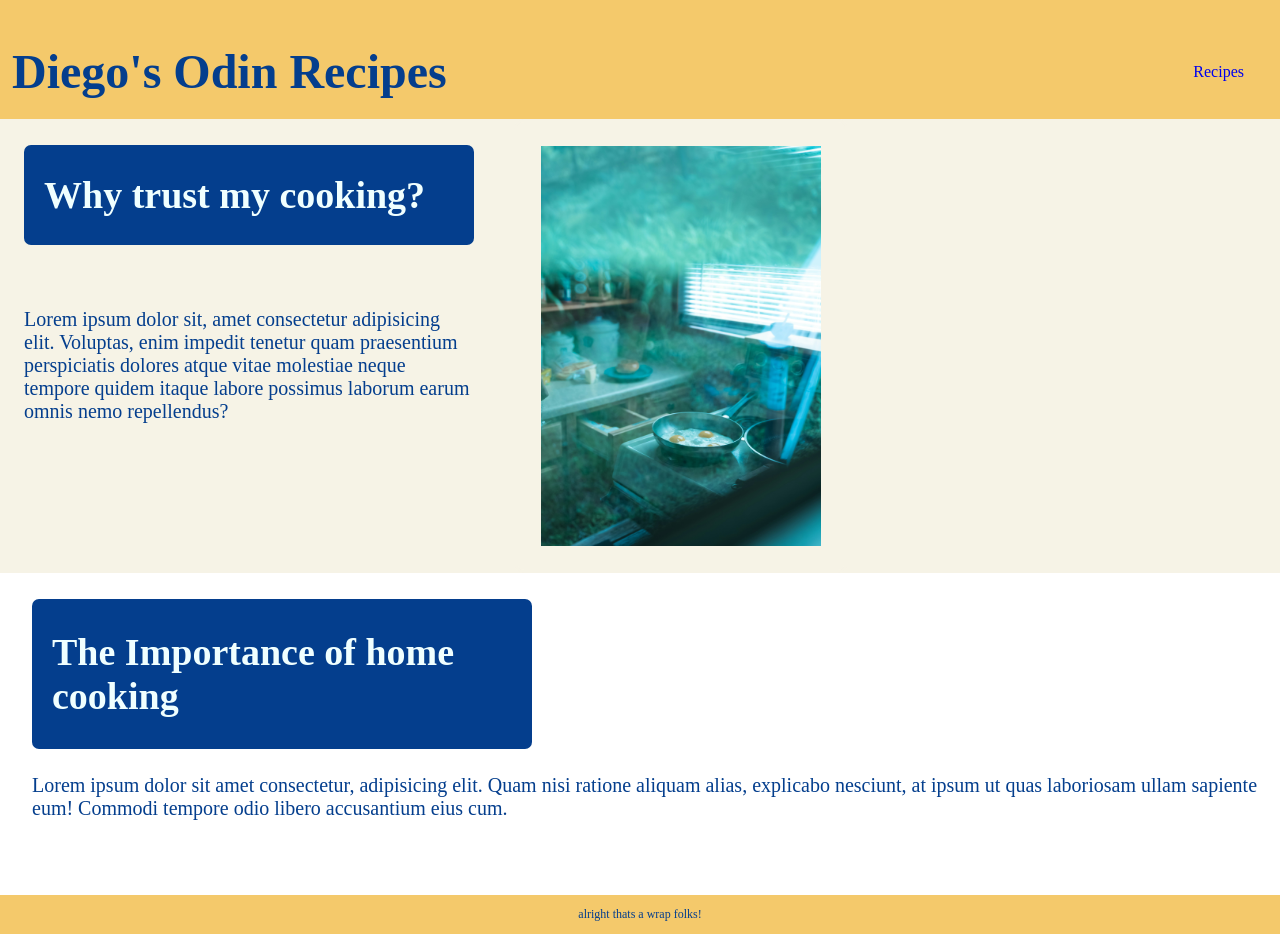
<file: index.html>
<!DOCTYPE html>
<html lang="en">
<head>
    <meta charset="UTF-8">
    <meta name="viewport" content="width=device-width, initial-scale=1.0">
    <link rel="stylesheet" href="styles.css">
    <title>Odin Recipes</title>
</head>
<body>
    <header class="header-one">
       <h1 class="title">Diego's Odin Recipes</h1>
       <a href="recipes.html">Recipes</a>
    </header>

    <div class="about-me">
        <div class="aboutmeL">
            <h1 id="why-title">Why trust my cooking?</h1>
            <p id="description">Lorem ipsum dolor sit, amet consectetur adipisicing elit. Voluptas, enim impedit tenetur quam praesentium perspiciatis dolores atque vitae molestiae neque tempore quidem itaque labore possimus laborum earum omnis nemo repellendus?</p>
        </div>
        <img id="aboutmepic" src="/images/cgabriel-ffbR-5xjbJI-unsplash.jpg" alt="an image of a hazy room while eggs cook" width="280px" height="400px">
    </div>
   
    <div class="home-cooking">
        <div class="homecookingtext">
            <h1 id="homecookingheader">The Importance of home cooking</h1>
            <p id="homecookingp">Lorem ipsum dolor sit amet consectetur, adipisicing elit. Quam nisi ratione aliquam alias, explicabo nesciunt, at ipsum ut quas laboriosam ullam sapiente eum! Commodi tempore odio libero accusantium eius cum.</p>
        </div>
        <div class="homecookingimgs">
            <img>
            <img>
            <img>
        </div>
    </div>

    <footer>
        <p>alright thats a wrap folks!</p>
    </footer>
</body>
</html>
</file>
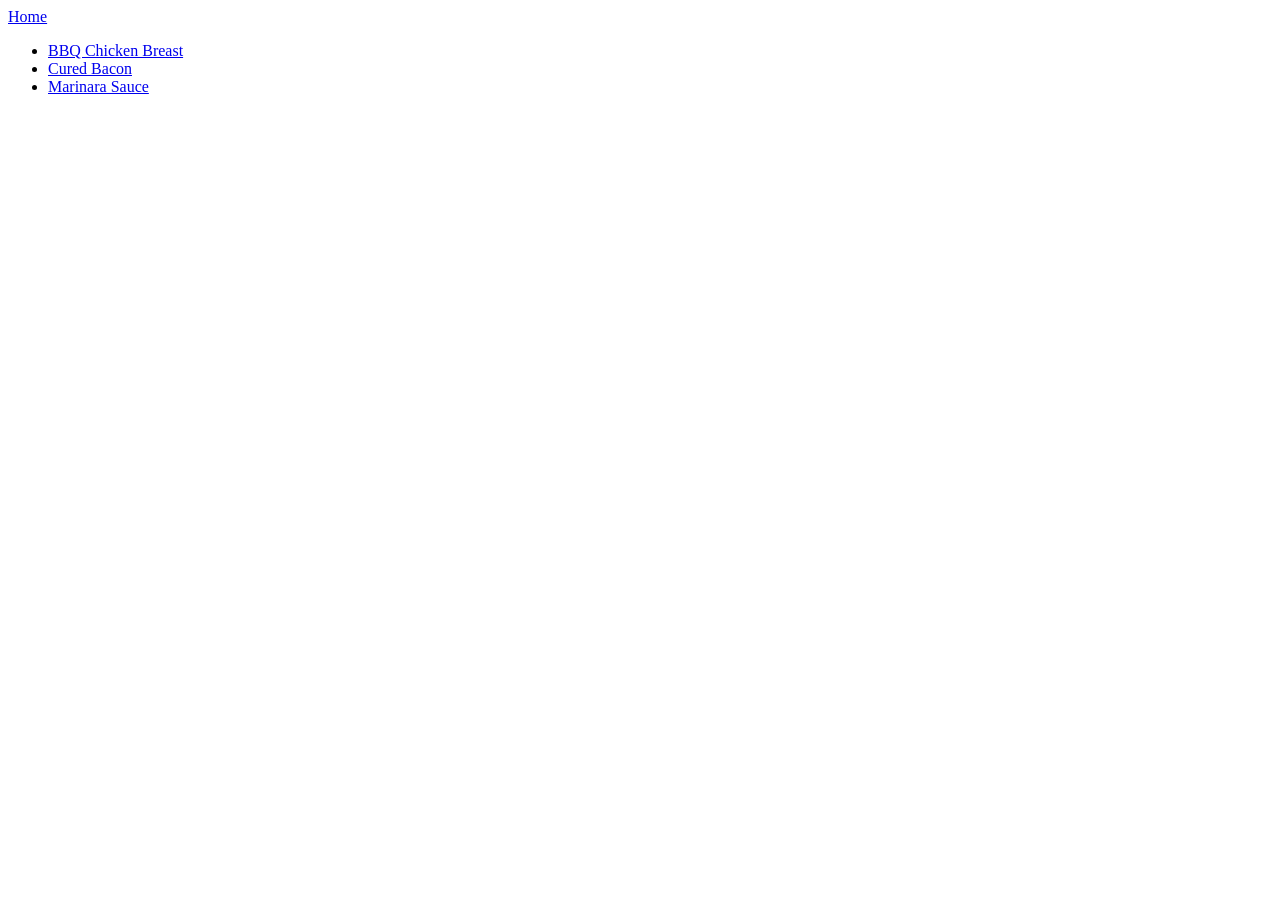
<file: recipes.html>
<!DOCTYPE html>
<html lang="en">
<head>
    <meta charset="UTF-8">
    <meta name="viewport" content="width=device-width, initial-scale=1.0">
    <title>Recipes</title>
</head>
<body>
    <header> <a href="index.html">Home</a>
    </header>

    <ul>
        <li> 
            <a href="recipes/bbq-chicken-breast.html">BBQ Chicken Breast</a>
        </li>
        <li>
            <a href="recipes/bacon.html">Cured Bacon</a>
        </li>
        <li>
            <a href="recipes/marinara-sauce.html">Marinara Sauce</a>
        </li>
    </ul>
</body>
</html>
</file>
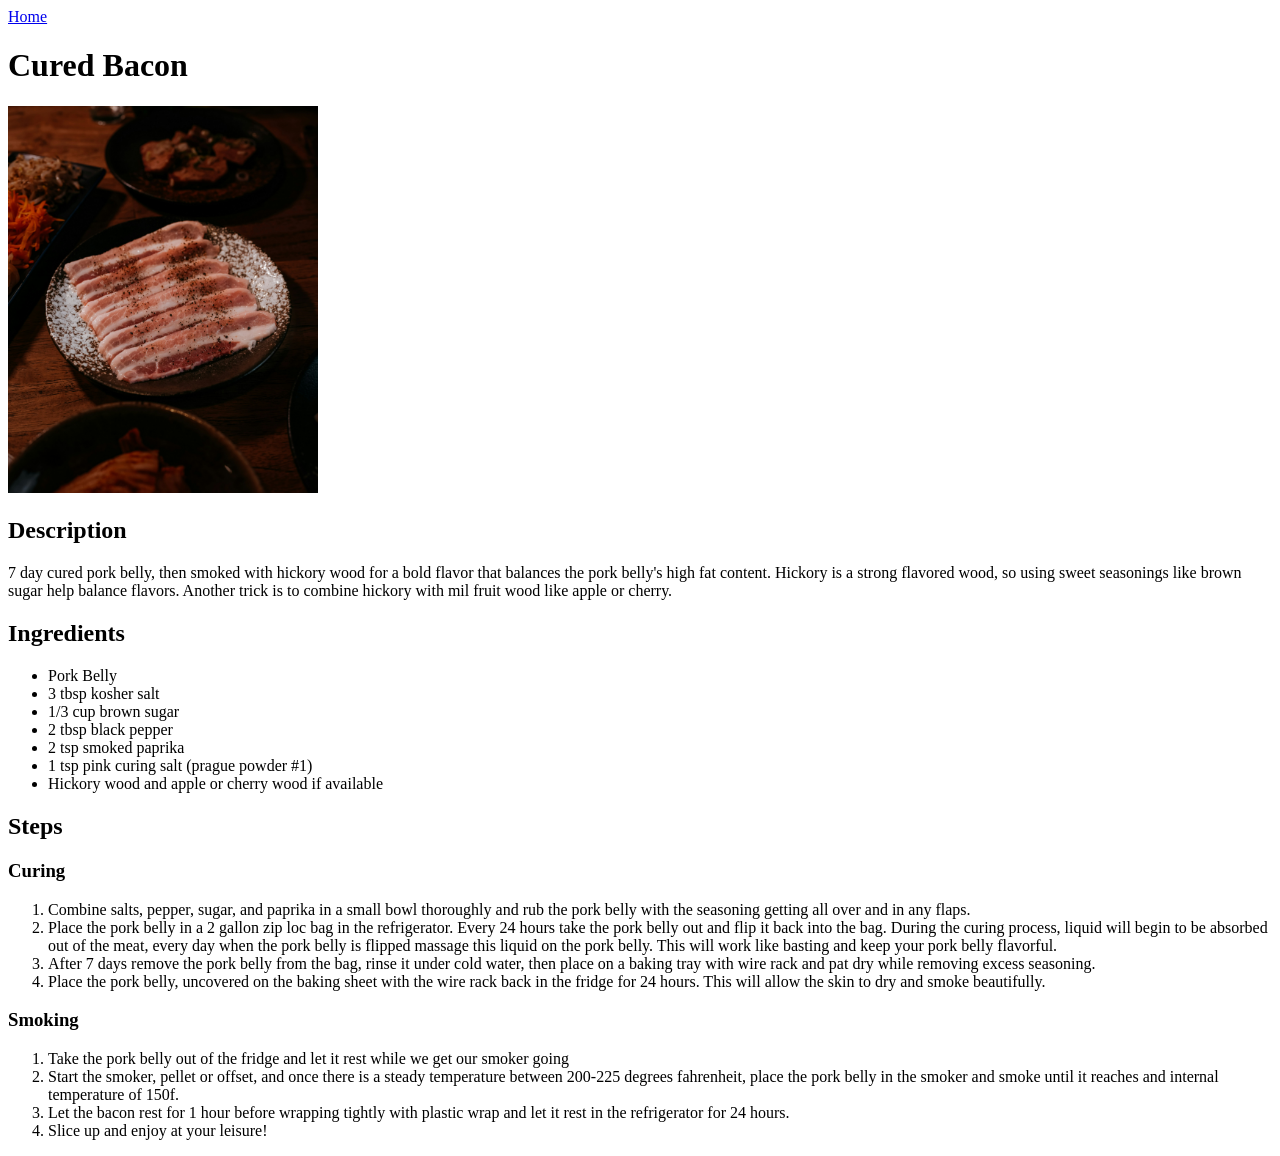
<file: recipes/bacon.html>
<!DOCTYPE html>
<html lang="en">
<head>
    <meta charset="UTF-8">
    <meta name="viewport" content="width=device-width, initial-scale=1.0">
    <title>Cured Bacon</title>
</head>
<body>
    <a href="../index.html">Home</a>
    <h1>Cured Bacon</h1>
        <img src="../images/ari-kurniawan-hrkEJHZpUMs-unsplash.jpg" alt="sliced smoked pork belly" width="310">
    <h2>Description</h2>
        <p>7 day cured pork belly, then smoked with hickory wood for a bold flavor that balances the pork belly's high fat content. Hickory is a strong flavored wood, so using sweet seasonings like brown sugar help balance flavors. Another trick is to combine hickory with mil fruit wood like apple or cherry.</p>

    <h2>Ingredients</h2>
        <ul>
            <li>Pork Belly</li>
            <li>3 tbsp kosher salt</li>
            <li>1/3 cup brown sugar</li>
            <li>2 tbsp black pepper</li>
            <li>2 tsp smoked paprika</li>
            <li>1 tsp pink curing salt (prague powder #1)</li>
            <li>Hickory wood and apple or cherry wood if available</li>
        </ul>
    <h2>Steps</h2>
        <h3>Curing</h3>
            <ol>
                <li>Combine salts, pepper, sugar, and paprika in a small bowl thoroughly and rub the pork belly with the seasoning getting all over and in any flaps.</li>
                <li>Place the pork belly in a 2 gallon zip loc bag in the refrigerator. Every 24 hours take the pork belly out and flip it back into the bag. During the curing process, liquid will begin to be absorbed out of the meat, every day when the pork belly is flipped massage this liquid on the pork belly. This will work like basting and keep your pork belly flavorful.</li>
                <li>After 7 days remove the pork belly from the bag, rinse it under cold water, then place on a baking tray with wire rack and pat dry while removing excess seasoning.</li>
                <li>Place the pork belly, uncovered on the baking sheet with the wire rack back in the fridge for 24 hours. This will allow the skin to dry and smoke beautifully.</li>
            </ol>
        <h3>Smoking</h3>
            <ol>
                <li>Take the pork belly out of the fridge and let it rest while we get our smoker going</li>
                <li>Start the smoker, pellet or offset, and once there is a steady temperature between 200-225 degrees fahrenheit, place the pork belly in the smoker and smoke until it reaches and internal temperature of 150f.</li>
                <li>Let the bacon rest for 1 hour before wrapping tightly with plastic wrap and let it rest in the refrigerator for 24 hours.</li>
                <li>Slice up and enjoy at your leisure!</li>
            </ol>
</body>
</html>
</file>
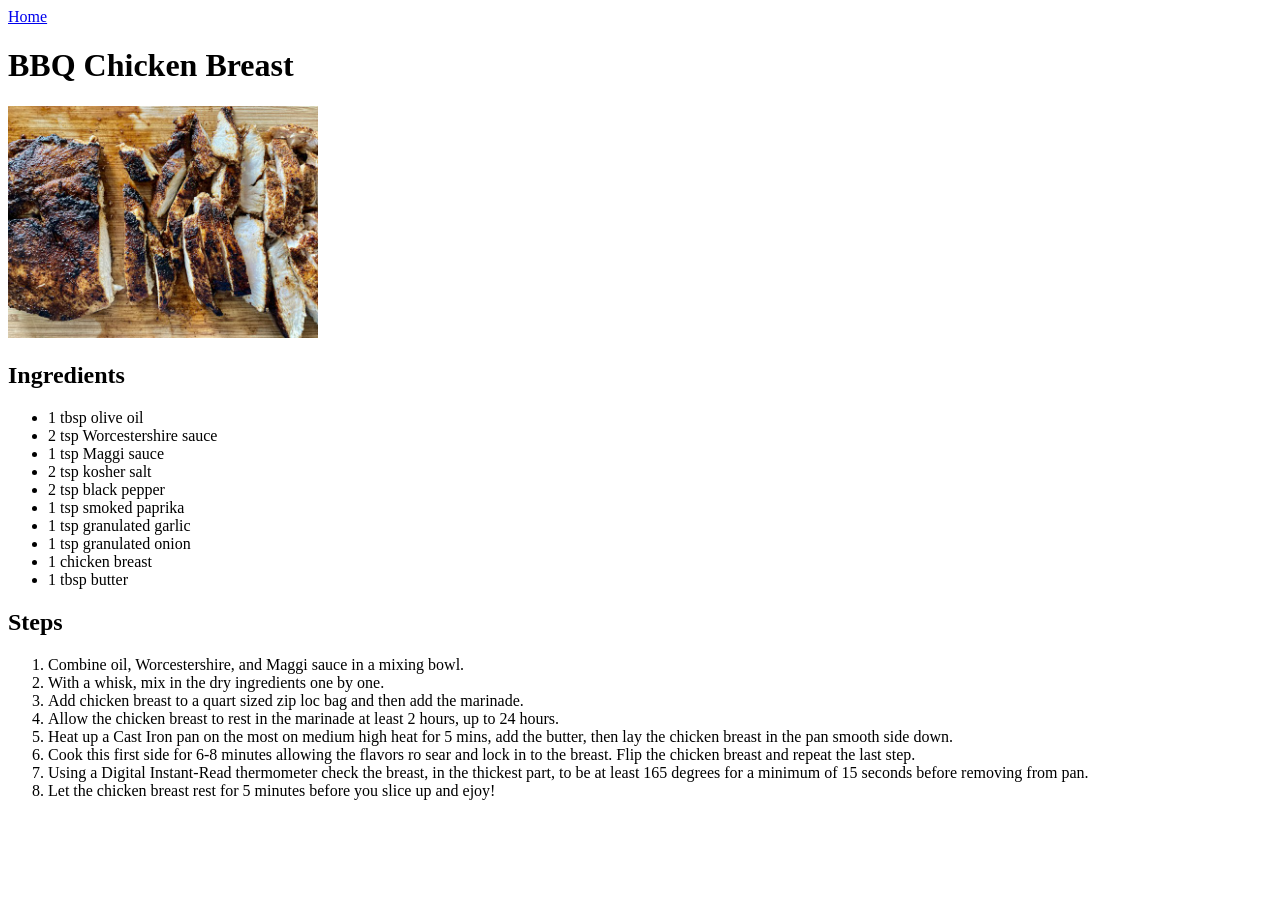
<file: recipes/bbq-chicken-breast.html>
<!DOCTYPE html>
<html lang="en">
<head>
    <meta charset="UTF-8">
    <meta name="viewport" content="width=device-width, initial-scale=1.0">
    <title>BBQ Chicken Breast</title>
</head>
<body>
    <a href="../index.html">Home</a>
    <h1>BBQ Chicken Breast</h1>
       <img src="../images/thomas-park-Lm10kU296mM-unsplash.jpg" alt="image of a sliced pan seared chicken breast" width="310"/>
       <h2>Ingredients</h2>
            <ul>
                <li>1 tbsp olive oil</li>
                <li>2 tsp Worcestershire sauce</li>
                <li>1 tsp Maggi sauce</li>
                <li>2 tsp kosher salt</li>
                <li>2 tsp black pepper</li>
                <li>1 tsp smoked paprika</li>
                <li>1 tsp granulated garlic</li>
                <li>1 tsp granulated onion</li>
                <li>1 chicken breast</li>
                <li>1 tbsp butter</li>
            </ul>
        <h2>Steps</h2>
            <ol>
                <li>Combine oil, Worcestershire, and Maggi sauce in a mixing bowl.</li>
                <li>With a whisk, mix in the dry ingredients one by one.</li>
                <li>Add chicken breast to a quart sized zip loc bag and then add the marinade.</li>
                <li>Allow the chicken breast to rest in the marinade at least 2 hours, up to 24 hours.</li>
                <li>Heat up a Cast Iron pan on the most on medium high heat for 5 mins, add the butter, then lay the chicken breast in the pan smooth side down.</li>
                <li>Cook this first side for 6-8 minutes allowing the flavors ro sear and lock in to the breast. Flip the chicken breast and repeat the last step.</li>
                <li>Using a Digital Instant-Read thermometer check the breast, in the thickest part, to be at least 165 degrees for a minimum of 15 seconds before removing from pan.</li>
                <li>Let the chicken breast rest for 5 minutes before you slice up and ejoy!</li>
            </ol>
</body>
</html>
</file>
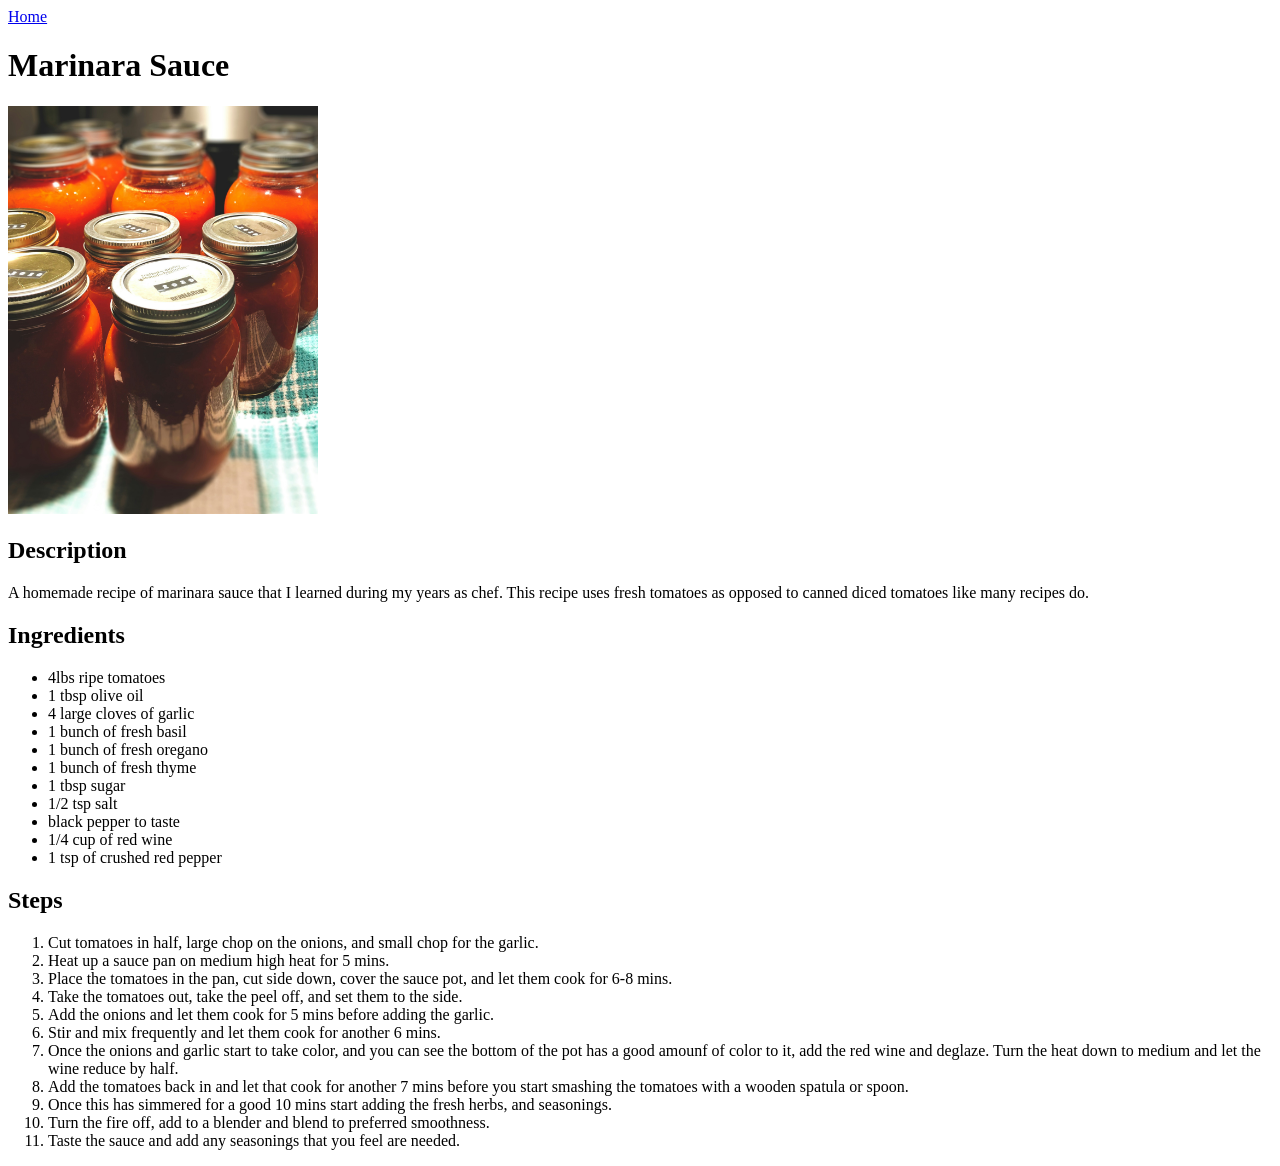
<file: recipes/marinara-sauce.html>
<!DOCTYPE html>
<html lang="en">
<head>
    <meta charset="UTF-8">
    <meta name="viewport" content="width=device-width, initial-scale=1.0">
    <title>Marinara Sauce</title>
</head>
<body>
    <a href="../index.html">Home</a>
    <h1>Marinara Sauce</h1>
        <img src="../images/compagnons-WENdZ6LH9Pg-unsplash.jpg" alt="Jars of home made marinara sauce" width="310">
    <h2>Description</h2>
        <p>A homemade recipe of marinara sauce that I learned during my years as chef. This recipe uses fresh tomatoes as opposed to canned diced tomatoes like many recipes do.</p>
    <h2>Ingredients</h2>
        <ul>
            <li>4lbs ripe tomatoes</li>
            <li>1 tbsp olive oil</li>
            <li>4 large cloves of garlic</li>
            <li>1 bunch of fresh basil</li>
            <li>1 bunch of fresh oregano</li>
            <li>1 bunch of fresh thyme</li>
            <li>1 tbsp sugar</li>
            <li>1/2 tsp salt</li>
            <li>black pepper to taste</li>
            <li>1/4 cup of red wine</li>
            <li>1 tsp of crushed red pepper</li>
        </ul>

    <h2>Steps</h2>
        <ol>
            <li>Cut tomatoes in half, large chop on the onions, and small chop for the garlic.</li>
            <li>Heat up a sauce pan on medium high heat for 5 mins.</li>
            <li>Place the tomatoes in the pan, cut side down, cover the sauce pot, and let them cook for 6-8 mins.</li>
            <li>Take the tomatoes out, take the peel off, and set them to the side.</li>
            <li>Add the onions and let them cook for 5 mins before adding the garlic.</li>
            <li>Stir and mix frequently and let them cook for another 6 mins.</li>
            <li>Once the onions and garlic start to take color, and you can see the bottom of the pot has a good amounf of color to it, add the red wine and deglaze. Turn the heat down to medium and let the wine reduce by half.</li>
            <li>Add the tomatoes back in and let that cook for another 7 mins before you start smashing the tomatoes with a wooden spatula or spoon.</li>
            <li>Once this has simmered for a good 10 mins start adding the fresh herbs, and seasonings.</li>
            <li>Turn the fire off, add to a blender and blend to preferred smoothness.</li>
            <li>Taste the sauce and add any seasonings that you feel are needed.</li>
        </ol>
</body>
</html>
</file>
<file: styles.css>
body {
    font-family: 'playfair display';
}

a{ 
    text-decoration: none;
}

.header-one {
    display: flex;
    background-color: #f4c96b;
    color: #043e8d;
    padding: 12px;
    margin-top: -8px;
    margin-left: -8px;
    margin-right: -8px;
    justify-content:space-between;
    align-items: center;
    padding-right: 36px;
    list-style-type: none;
}

.title {
    font-size: 48px;
}

.about-me {
    background-color: #f6f3e6;
    margin-top: -24px;
    margin-right: -8px;
    margin-left: -8px;
    color:#043e8d;
    font-size: 18px;
    display: flex;
    gap: 40px;
}

.aboutmeL{
    display: flex;
    flex-direction: column;
    gap: 40px;
    font-size: 20px;
}

#why-title {
    color:azure;
    font-size: 38px;
    background-color: #043e8d;
    margin-left: 24px;
    border-radius: 7px;
    box-sizing: border-box;
    height: 100px;
    width: 450px;
    display: flex;
    align-items:center;
    padding-left: 20px;
}

#description {
    width: 450px;
    padding-left: 24px;
    margin-top: -2px;
}

#aboutmepic {
    padding:24px;
    border: solid 3px #f6f3e6;
    border-radius: 10px;
}

.home-cooking {
    display: flex;
    flex-direction: column;
    align-content: space-around;
    padding-left: 24px;
    gap: 40px;
    color:#043e8d;
    font-size: 20px;
}

#homecookingheader {
    background-color: #043e8d;
    display: flex;
    color:azure;
    border-radius: 7px;
    height: 150px;
    width: 480px;
    justify-content: center;
    align-items: center;
    font-size: 38px;
    padding-left: 20px;

}

footer {
    background-color: #f4c96b;
    display:flex;
    justify-content: center;
    align-items: center;
    color: #043e8d;
    font-size: 12px;
    margin: -8px;
}
</file>
